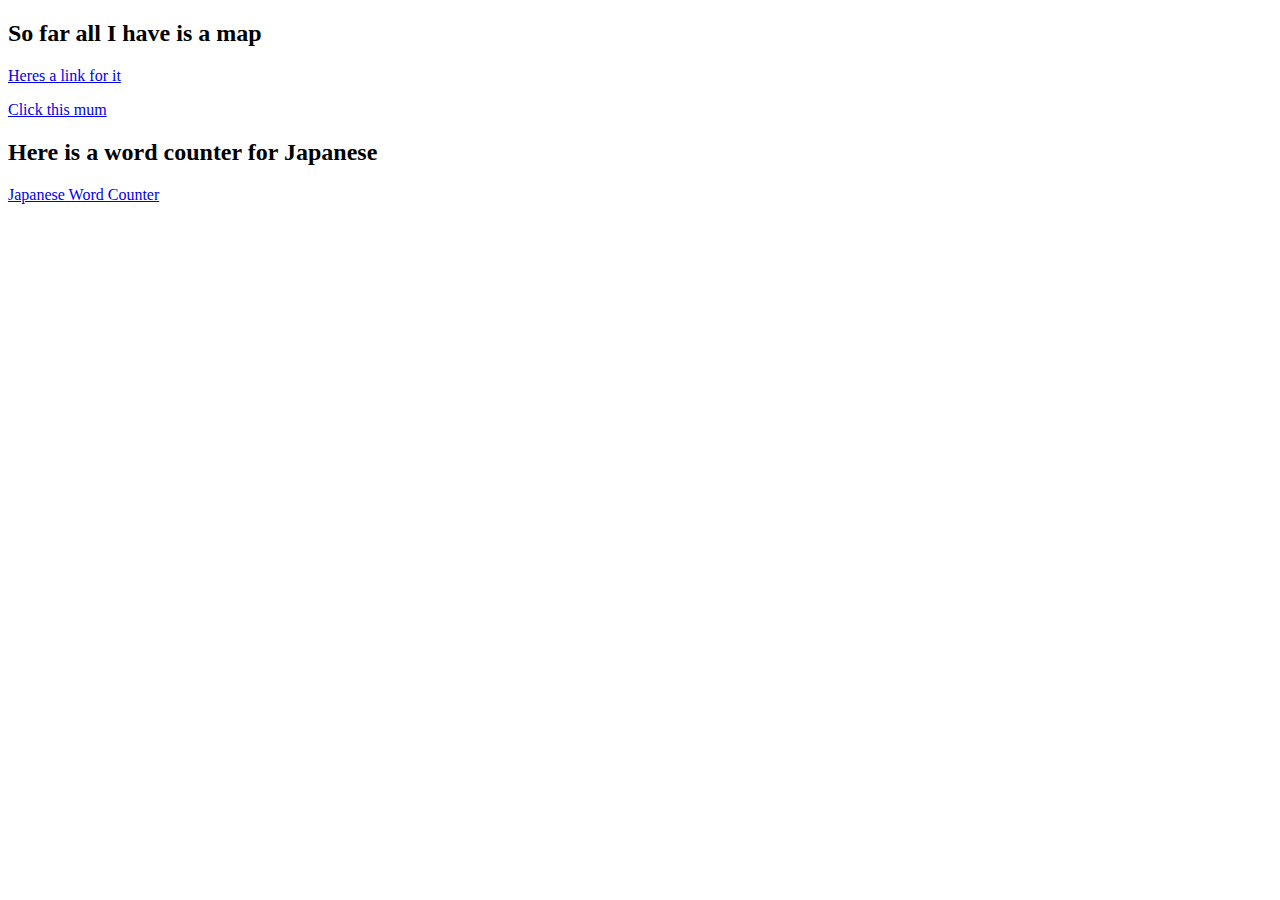
<file: index.html>
<!doctype html>
<html>

<head>

    <title>Supernet</title>
</head>



<body>
    <header id="header">

    </header>
    <script src="reusable.js">reusable("header");</script>
    <div>

        <h2>So far all I have is a map</h2>

        <p><a href="map.html" title="Gwotnyg">Heres a link for it</a></p>

        <p><a href="f5map.html" title="F5Map">Click this mum</a></p>
    </div>
    <div>
        <h2>Here is a word counter for Japanese</h2>
        <p><a href="jpn_wordcount.html" title="JpnWordCount">Japanese Word Counter</a></p>
</body>

</html>
</file>
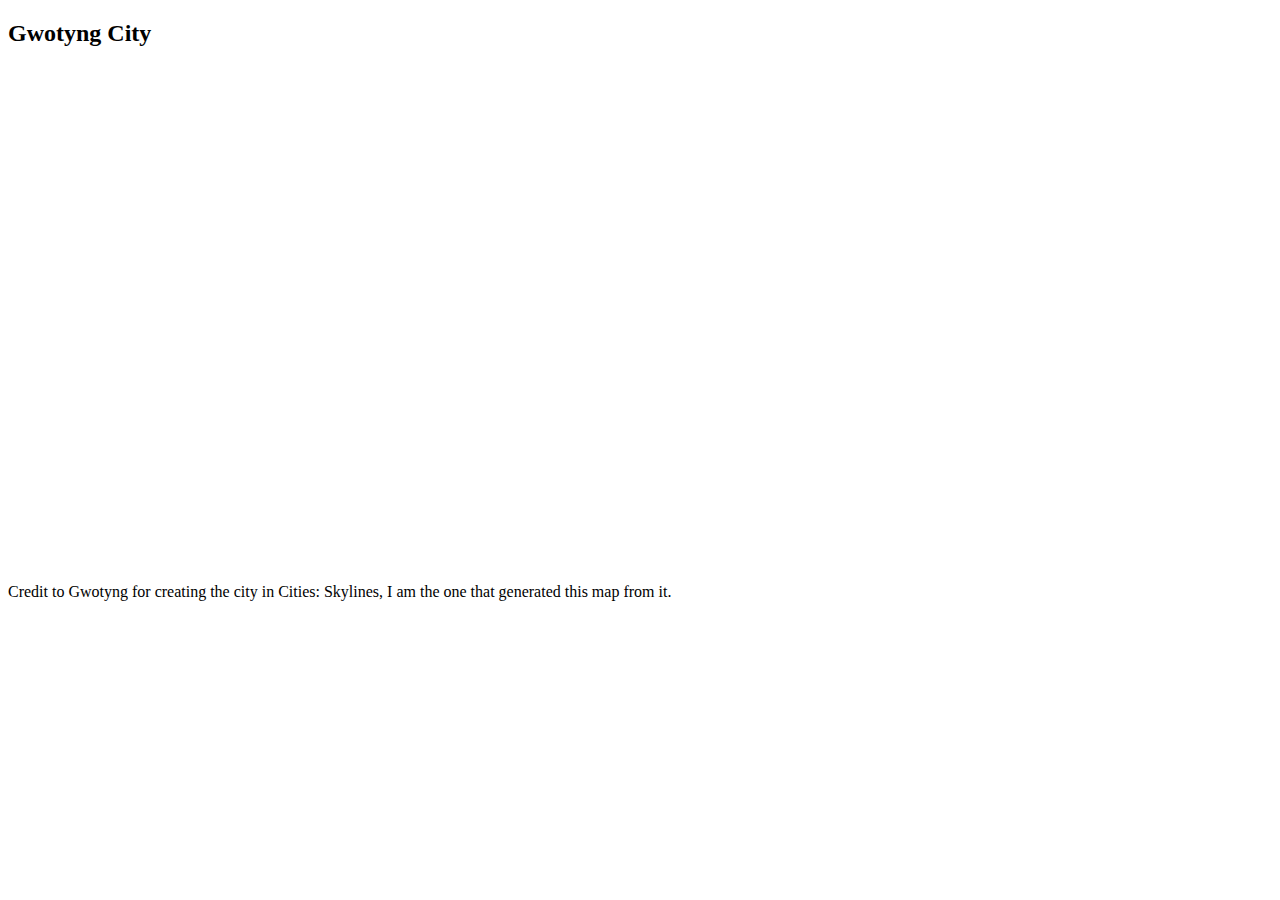
<file: map.html>
<!doctype html>
<html>

<head>
    <title>MAP</title>

    <link href="https://maxcdn.bootstrapcdn.com/font-awesome/4.1.0/css/font-awesome.min.css" rel="stylesheet">
    <link rel="stylesheet" href="https://cdn.leafletjs.com/leaflet-0.6.4/leaflet.css" />

</head>

<body>
    <div>

        <h2>Gwotyng City</h2>
        <div id="map" style="width: 920px; height: 500px"></div>

        <script src="https://cdn.leafletjs.com/leaflet-0.6.4/leaflet.js"></script>

        <script>
            var map = L.map('map').setView([34.453350878522286, 35.855255126953125], 12);
            L.tileLayer('Tiles/{z}/{x}/{y}.png', {
                minZoom: 12,
                maxZoom: 16,
                attribution: 'ESO/INAF-VST/OmegaCAM',
            }).addTo(map);
        </script>

        <p>Credit to Gwotyng for creating the city in Cities: Skylines, I am the one that generated this map from it.</p>

    </div>
</body>

</html>
</file>
